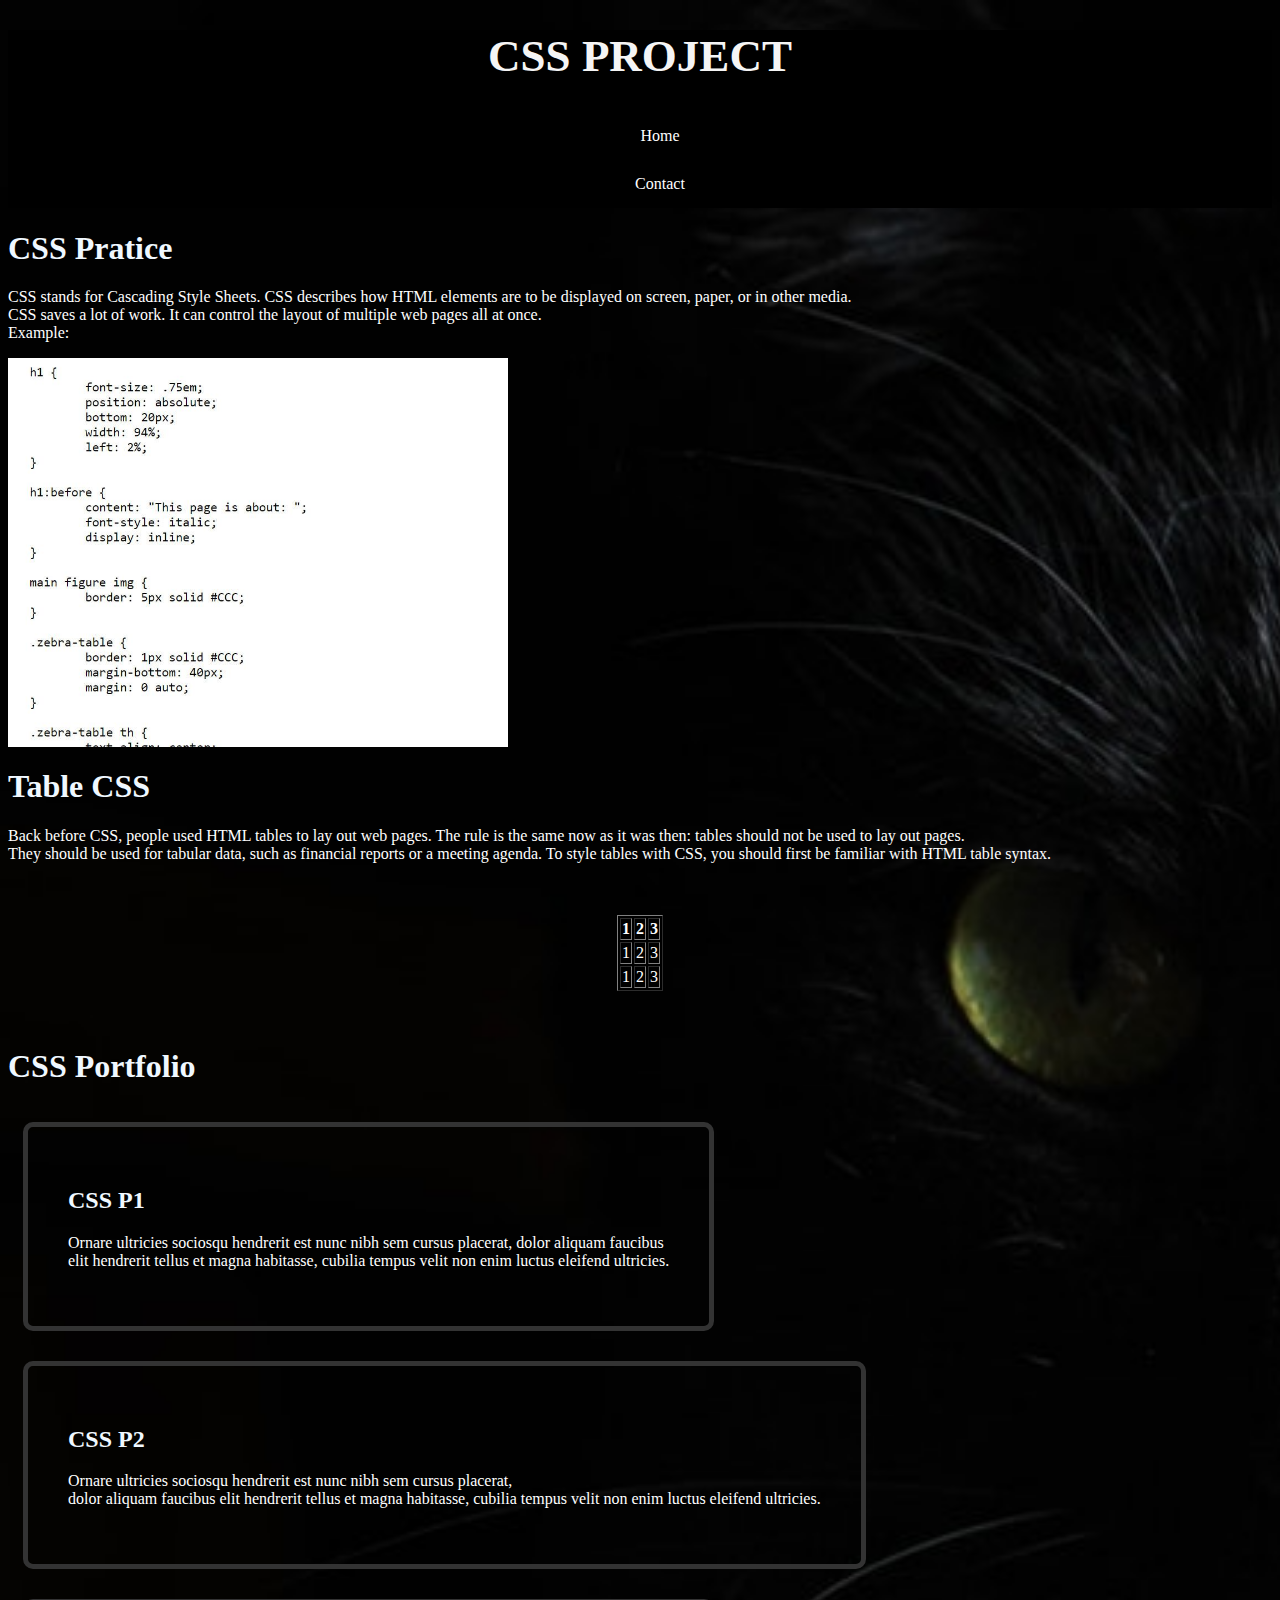
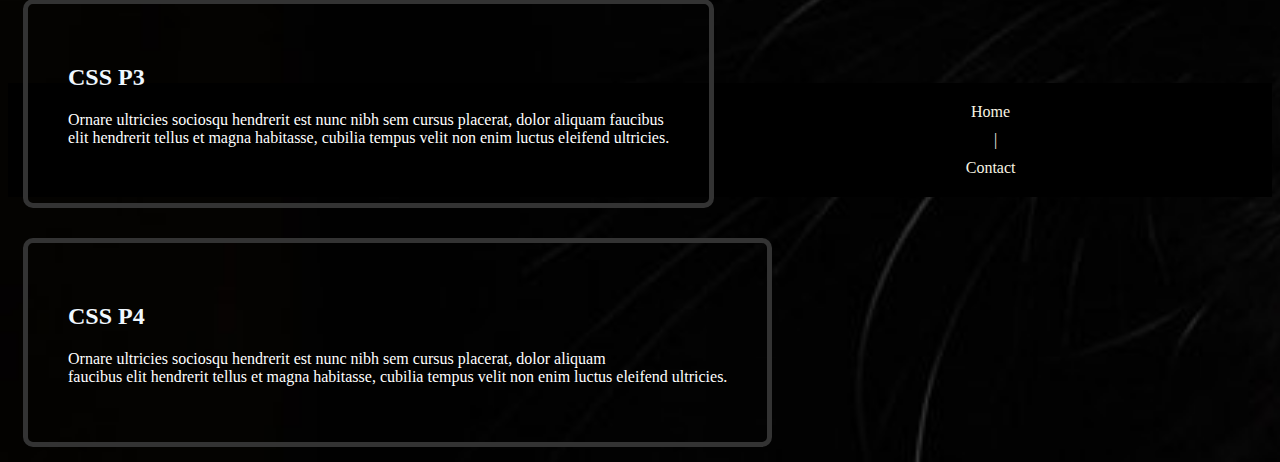
<file: index.html>
<!doctype html>
<html>
	<head>
		<title>CSS Practica</title>
		<link rel="stylesheet" href="assets/css/style.css">
		<style>
			body{
				background:url(assets/img/photo-1503431128871-cd250803fa41.jpeg);
				background-size:auto;
				background-size: cover
			}
			
			header{
				background:#482;
			}
			p{
				color: white;
				
			}
			h1{
				font-family: century;
				color: aliceblue;
			}
			h2 {
				font-family: century;
				color: aliceblue;
			}
			h3{
			font-family: century;
			color: aliceblue
			}
			#pagetitle{
				color: #f023;
			}
			.para {
				background:black;
				padding: 6px;
				float: left;
				
				
			}
			.clear{clear: both;}
			.pborder{
				border: 5px solid #333;
				float: left;
				padding:40px;
	margin:15px;
	border-radius:10px;
				
				
				
				
			}
			ul li{
				color: red;
				background: black;
				
			}
			nav ul li{
				list-style: none;
				text-align: center;
			}
			table{
				color:white;
				background: black;
				list-style: none;
				text-align: center;
				margin: 0 auto;
				
					
				
				
				
			}
			@keyframes bob{
				0%{background:aquamarine;
				color: blueviolet;
					
				}
				100%{background:violet;
				color:chartreuse;}
			}
			nav a{
				background: black;
				color:white;
				display: block;
				padding: 15px;
				text-decoration:none;
			list-style: none;
				text-align: center;}
			nav a:hover{
				animation: bob 3s linear 1;
				animation-duration: infinite;
				animation-delay: 0s;
				animation-iteration-count: infinite;
				animation-direction: alternate-reverse;
				
			}
			a{
				font-family: century;
				color: aliceblue;
				display: block;
				padding: 5px;
			}
			a:hover{
				animation: bob 3s linear 1;
				animation-duration: infinite;
				animation-delay: 0s;
				animation-iteration-count: infinite;
				animation-direction: alternate-reverse;
			}
			footer{
	padding:10px;
	text-align: center;
	background: black;
	color:#F8F4E3;
}

footer a{
		color:#F8F4E3;
	text-decoration: none;
	padding:10px;
}
			
		</style>
	</head>
	<body>
		<header style="background:black;">
		<h1 id="logo";>CSS Project</h1>
			<nav><ul>
				<li> <a href="index.html">Home</a></li>
				<li> <a href="contact.html">Contact</a></li></ul></nav>
		</header>
		<div>
			<h1 style="pagetitle">CSS Pratice</h1>
		<p>CSS stands for Cascading Style Sheets. CSS describes how HTML elements are to be displayed on screen, paper, or in other media.<br> CSS saves a lot of work. It can control the layout of multiple web pages all at once.<br>Example:</p>
			<img src="assets/img/css-example-59b800d1d963ac00118f455e.jpg" style="width: 500px" align="middle">
		</div>
		<div>
			<h1>Table CSS</h1>
			<p>Back before CSS, people used HTML tables to lay out web pages. The rule is the same now as it was then: tables should not be used to lay out pages.<br> They should be used for tabular data, such as financial reports or a meeting agenda. To style tables with CSS, you should first be familiar with HTML table syntax.</p>
		<table border="1";>
			<tr>
			<th>1</th><br>
			<th>2</th><br>
			<th>3</th></tr>
			<tr>
				<td>1</td>
			<td>2</td>
			<td>3</td></tr>
			<tr><td>1</td>
			<td>2</td>
			<td>3</td></tr>
			</table></div>
		<br>
		<br>
		<h1> CSS Portfolio</h1>
		<div class="pborder"> <h2>CSS P1</h2>
		<p> Ornare ultricies sociosqu hendrerit est nunc nibh sem cursus placerat, dolor aliquam faucibus<br> elit hendrerit tellus et magna habitasse, cubilia tempus velit non enim luctus eleifend ultricies.</p></div>
		<div class="pborder">
		<h2> CSS P2</h2>
		<div>
			
			<p> Ornare ultricies sociosqu hendrerit est nunc nibh sem cursus placerat, <br>dolor aliquam faucibus elit hendrerit tellus et magna habitasse, cubilia tempus velit non enim luctus eleifend ultricies.</p></div>
		</div>
		<div class="container">
		<div class="pborder"><h2>CSS P3</h2>
		<p> Ornare ultricies sociosqu hendrerit est nunc nibh sem cursus placerat, dolor aliquam faucibus<br> elit hendrerit tellus et magna habitasse, cubilia tempus velit non enim luctus eleifend ultricies.</p>
		</div>
		</div>
		<div class="container">
			
			<div class="pborder"><h2> CSS P4</h2>
				<p>Ornare ultricies sociosqu hendrerit est nunc nibh sem cursus placerat, dolor aliquam <br>faucibus elit hendrerit tellus et magna habitasse, cubilia tempus velit non enim luctus eleifend ultricies.</p>
			</div>
		</div>
		<br>
		<br>
		<br><br>
		<br><br>
		<br><br>
		<br><br>
		<br><br>
		<br><br>
		<br><br>
		<br><br>
		<br><br>
		<br><br>
		<br><br>
		<br><br>
		<br><br>
		<br><br>
		<br><br>
		<footer>
			
		<a href="index.html">Home</a> |
		<a href="contact.html">Contact</a>
		</footer>
		
		
	</body>
</html>
</file>
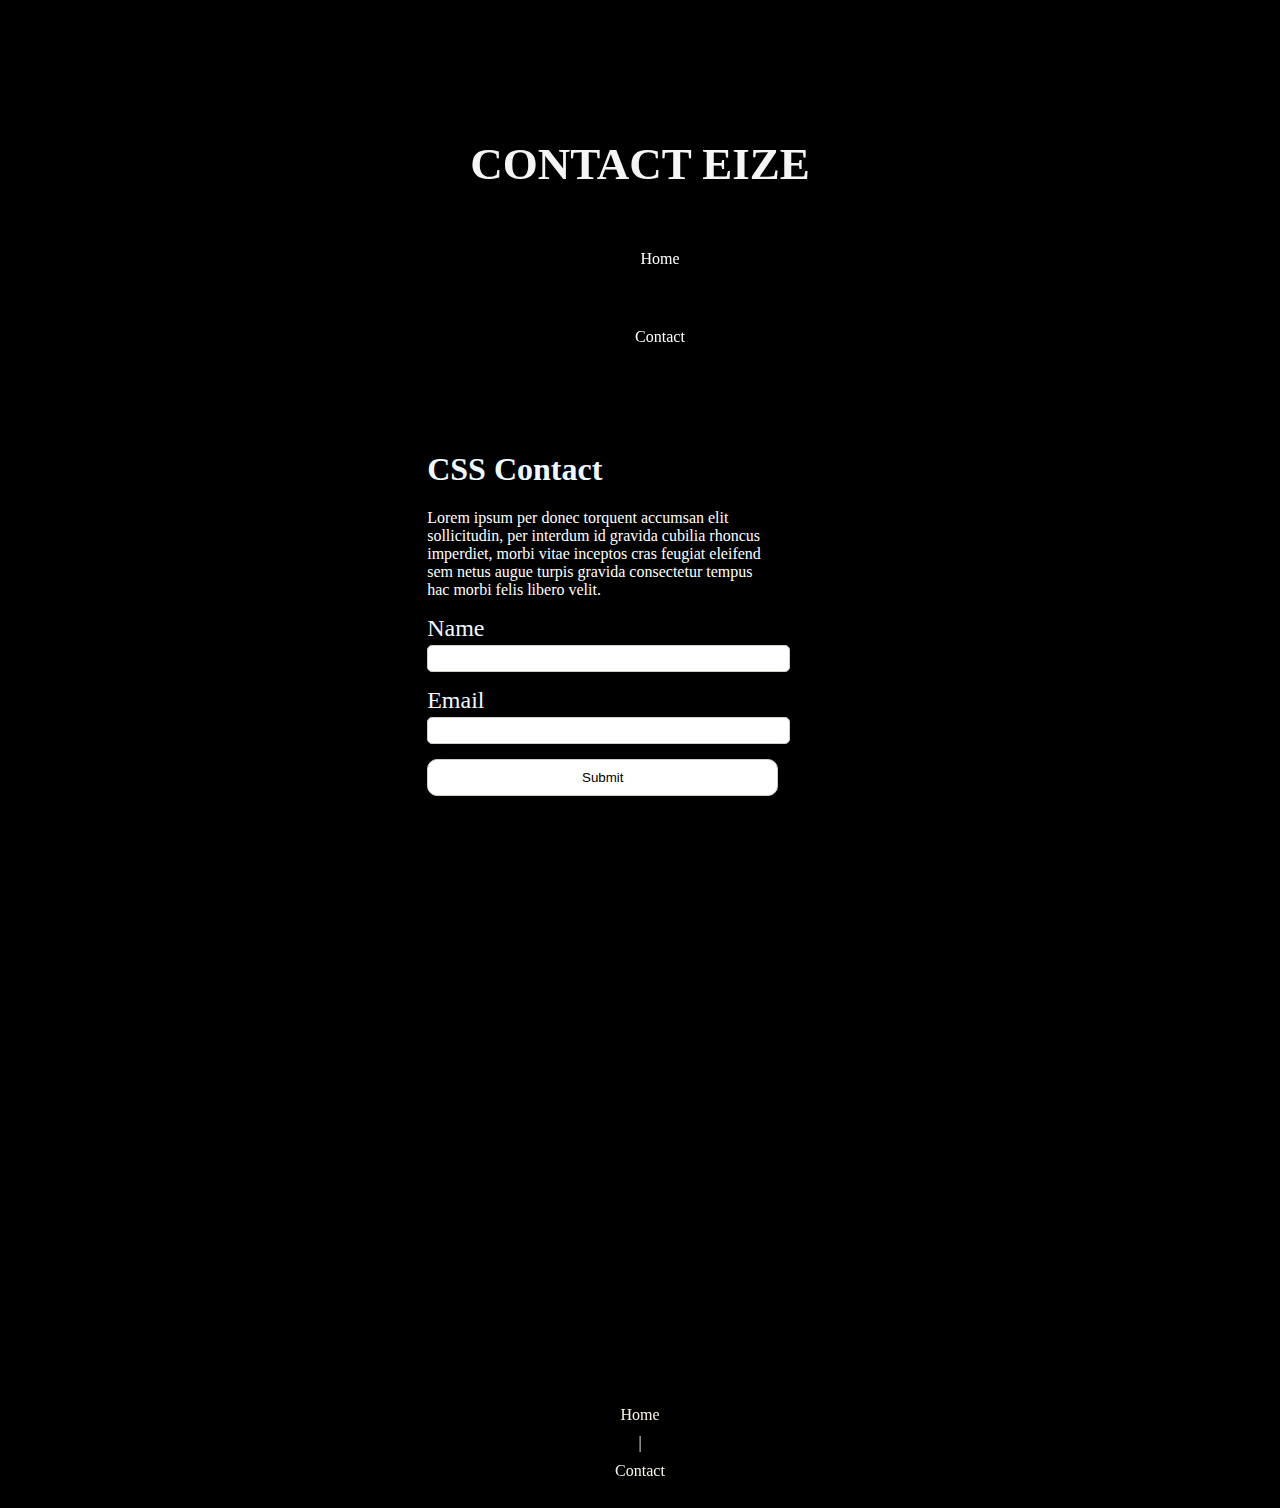
<file: contact.html>
<!doctype html>
<html>

<head>
	<title>CSS Contact</title>
	<link rel="stylesheet" href="assets/css/style.css">
	<style>
		.clear{clear: both;}
		body{
				background:black;
				background-size:contain;
			}
			
			header{
				background:#482;
			}
			p{
				color: white;
			}
			h1{
				font-family: century;
				color: aliceblue;}
		label{
			font-family: century;
			color: aliceblue
		}
		@keyframes bob{
				0%{background:aquamarine;
				color: blueviolet;
					
				}
				100%{background:violet;
				color:chartreuse;}
			}
		nav ul li{
				list-style: none;
				text-align: center;
			}
			nav a{
				background: black;
				color:white;
				display: block;
				padding: 15px;
				text-decoration:none;
		list-style: none;
				text-align: center;}
			nav a:hover{
				animation: bob 3s linear 1;
				animation-duration: infinite;
				animation-delay: 0s;
				animation-iteration-count: infinite;
				animation-direction: alternate-reverse;
				
			}
		ul li{
				color: red;
			background: black; 

				display: block;
				padding: 15px;
				text-decoration:none;
		}
		ul li: hover{
			animation: bob 3s linear 1;
				animation-duration: infinite;
				animation-delay: 0s;
				animation-iteration-count: infinite;
				animation-direction: alternate-reverse;
			
		}
		@keyframes bob{
				0%{background:aquamarine;
				color: blueviolet;
					
				}
				100%{background:violet;
				color:chartreuse;}
		list-style: none;
				text-align: center;}
		#container {padding: 100px}
		#contact {
			width: 33%;
			padding-left: 30%;
			
		}
		#map, #contact{
			float: left;
		}
		#title {
			text-align: center;
			
		}
		input, textarea{
				padding:5px;
				border-radius:5px;
				border:1px solid #D4CDC3;
			width:100%;
		
/*				background:#D5D0CD;*/}
		label{
				font-size:24px;
				padding-bottom:15px;
				display: inline-block;
				width:100%;
			}
		footer{
	padding:10px;
	text-align: center;
	background: black;
	color:#F8F4E3;
}

footer a{
		color:#F8F4E3;
	text-decoration: none;
	padding:10px;
}
		a{
				font-family: century;
				color: aliceblue;
				display: block;
				padding: 5px;
			}
			a:hover{
				animation: bob 3s linear 1;
				animation-duration: infinite;
				animation-delay: 0s;
				animation-iteration-count: infinite;
				animation-direction: alternate-reverse;
			}
	</style>
</head>

<body>
	<div id="container";>
		<div id="contact;">
		<h1 id="logo">Contact Eize</h1>
		<div>
			<nav>
				<ul>
					<li>
						<a href="index.html">Home</a></li>
						<li><a href="contact.html">Contact</a>
					</li>
				</ul>
			</nav>
		</div>
		
	</div>

	<div id="contact";>
		<h1 id="contact;"><br>CSS Contact</h1>
		<p>Lorem ipsum per donec torquent accumsan elit sollicitudin, per interdum id gravida cubilia rhoncus imperdiet, morbi vitae inceptos cras feugiat eleifend sem netus augue turpis gravida consectetur tempus hac morbi felis libero velit.
		</p>
		<form>
			<label>Name <br>
				<input type="text" name="fn"></label><br>
			<label>Email<br>
				<input type="text" name="fn"><br></label>
			<input type="submit" name="email.now">
		</form>
		<br><br>
		<iframe src="https://www.google.com/maps/embed?pb=!1m18!1m12!1m3!1d96861.42998865624!2d-74.0622508951426!3d40.6537007433663!2m3!1f0!2f0!3f0!3m2!1i1024!2i768!4f13.1!3m3!1m2!1s0x89c25ac0833b5459%3A0x40cca73bf939bcdb!2sInnovation+Lab!5e0!3m2!1sen!2sus!4v1555524175018!5m2!1sen!2sus" width="600" height="450" frameborder="0" style="border:0" allowfullscreen></iframe>
	</div>
	<br class="clear">
	</div>
<footer>
	
	<a href="index.html">Home</a> |
		<a href="contact.html">Contact</a>
	</footer>
</body>

</html>
</file>
<file: assets/css/style.css>
header{
	background:black;
	border:1px solid: #000;
	position: relative;
}
#logo {
	font-family: century;
	font-size: 45px;
	color:whitesmoke;
	text-align: center;
	text-transform: uppercase;
}

.overlay{
	background: rgba(255,255,255,1);
	margin: 50px;
	
}
.btn, input[type='submit']{
	text-decoration: none;
	background:#fff;
	padding:10px 20px;
	display: inline-block;
	border-radius:10px;
</file>
